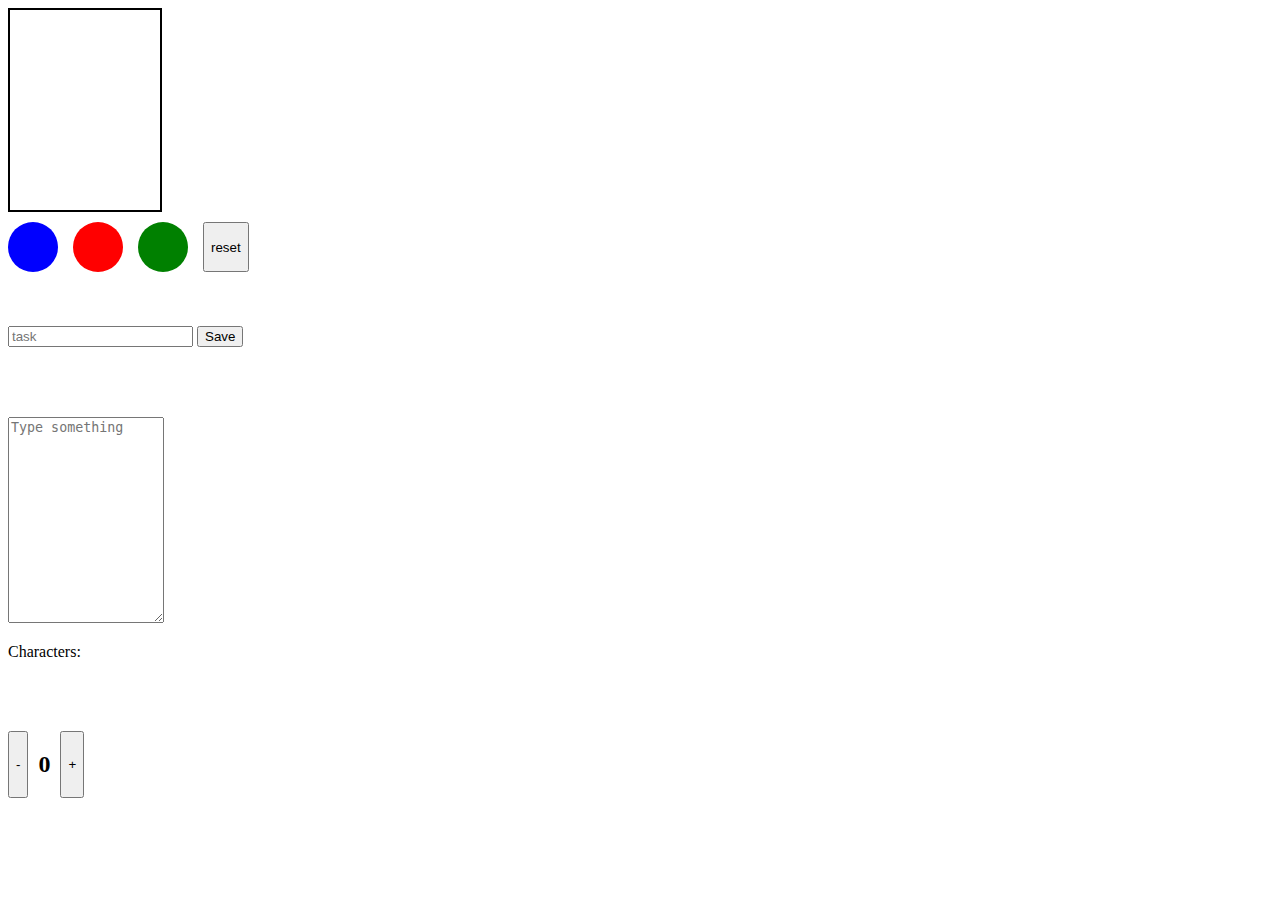
<file: domDet/index.html>
<!DOCTYPE html>
<html lang="en">
  <head>
    <meta charset="UTF-8" />
    <meta name="viewport" content="width=device-width, initial-scale=1.0" />
    <title>Document</title>
    <link rel="stylesheet" href="style.css" />
  </head>
  <body>
    <div class="colorBox"></div>
    <div class="colors">
      <div id="blue"></div>
      <div id="red"></div>
      <div id="green"></div>
      <button id="resetBtn">reset</button>
    </div>

    <br />
    <br />
    <br />

    <input type="text" placeholder="task" id="toDoTask" />
    <button id="saveBtn">Save</button>
    <ul id="list"></ul>
    <br />
    <br />
    <br />

    <div>
      <textarea id="texts" placeholder="Type something"></textarea>
      <p id="characterCount">Characters:</p>
    </div>

    <br />
    <br />
    <br />
    <div id="simpleCounter">
      <button id="minus">-</button>
      <h2 id="count">0</h2>
      <button id="plus">+</button>
    </div>

    <script src="dom.js"></script>
  </body>
</html>
</file>
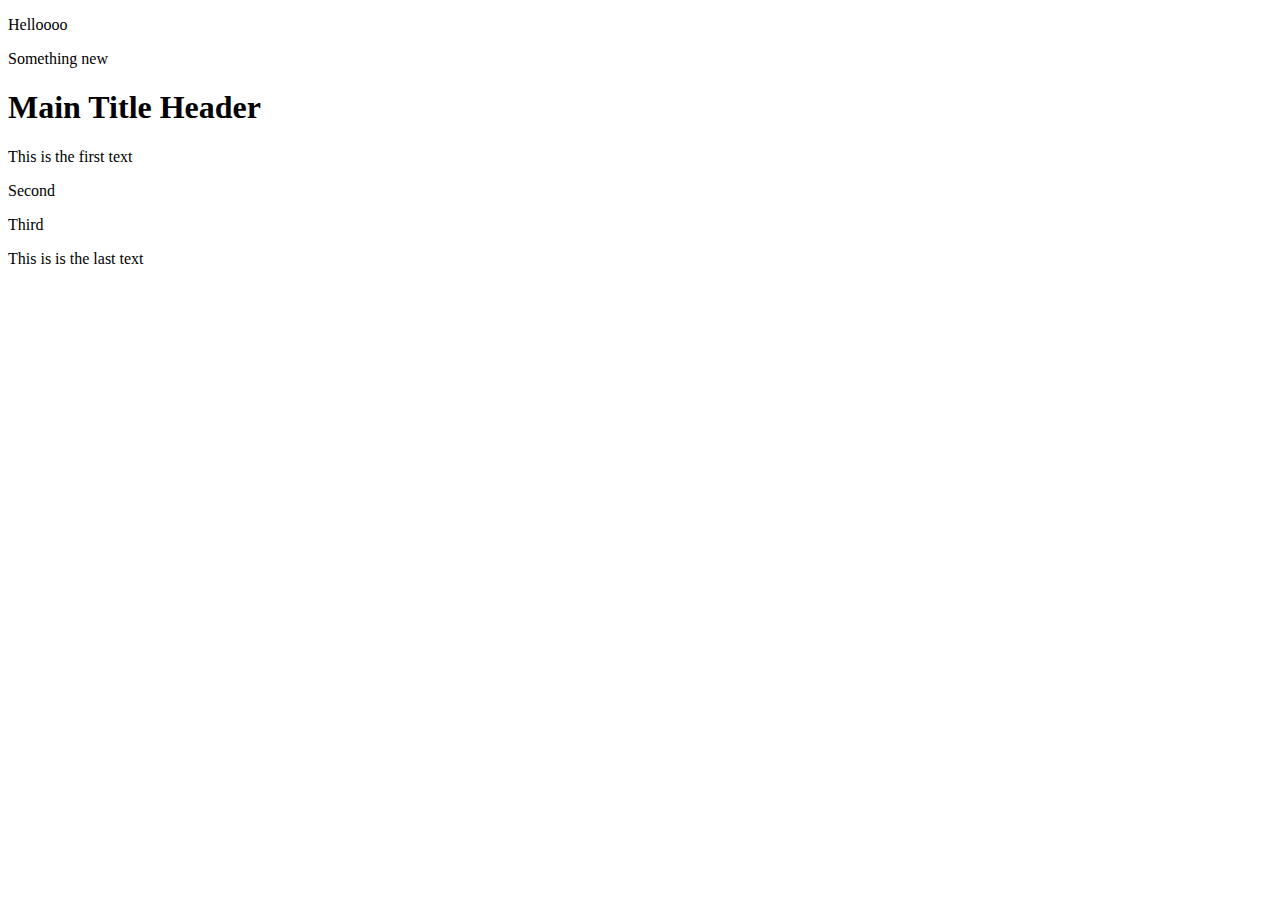
<file: Jeta/index.html>
<!DOCTYPE html>
<html lang="en">
<head>
    <meta charset="UTF-8">
    <meta name="viewport" content="width=device-width, initial-scale=1.0">
    <title>Document</title>
    <link rel="stylesheet" href="style.css">
</head>

<body>

    <div>
        <p>Helloooo</p>
    </div>

    <div>
        <p>Something new</p>
    </div>

    <h1 id="main">Main Title Header</h1>
    <p class="text-style">This is the first text</p>
    <p>Second</p>
    <p>Third</p>
    <p class="text-style">This is is the last text</p>

    <script src="dom.js"></script>
</body> 
</html>
</file>
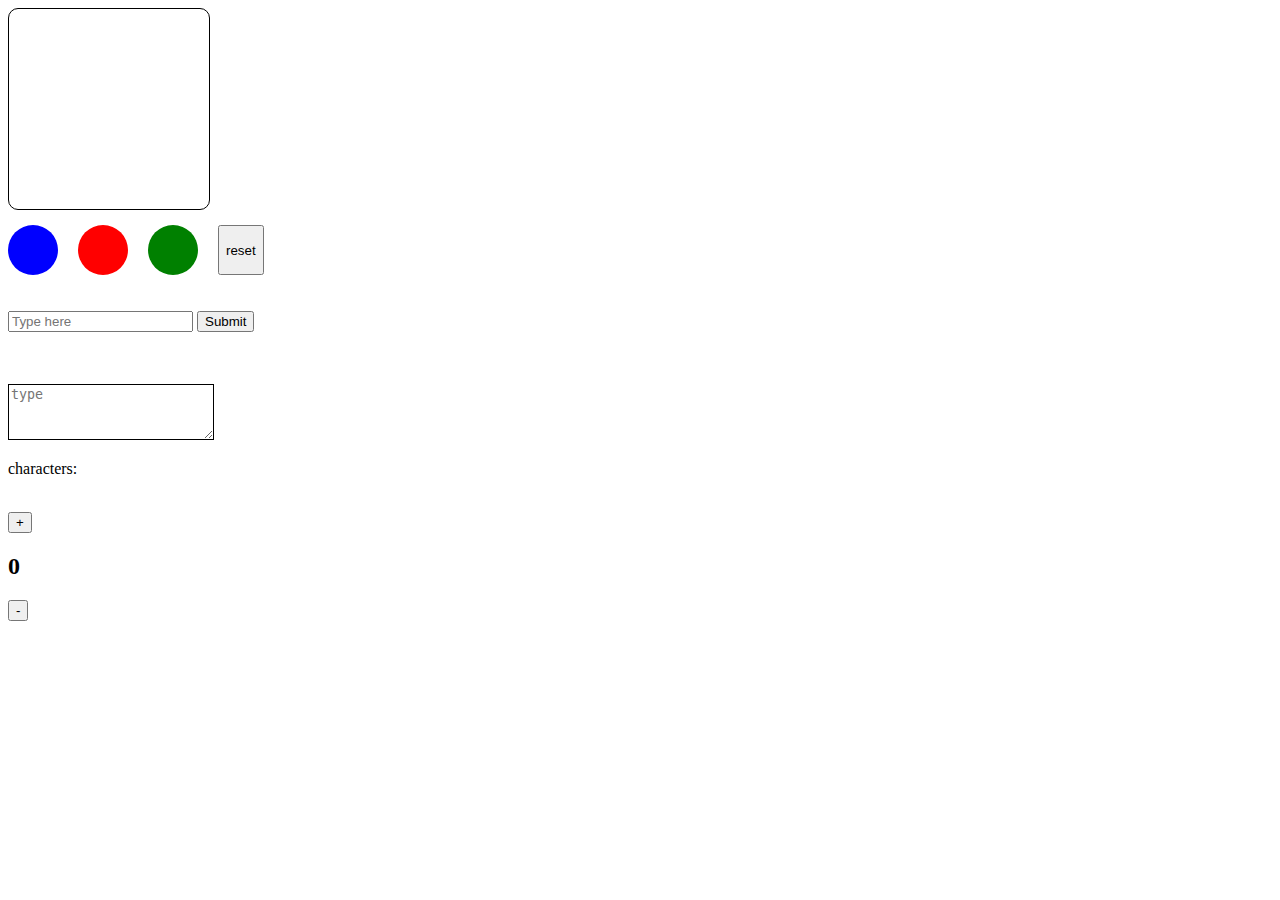
<file: Drini/dom.html>
<!DOCTYPE html>
<html lang="en">
<head>
    <meta charset="UTF-8">
    <meta name="viewport" content="width=device-width, initial-scale=1.0">
    <title>Document</title>
    <link rel="stylesheet" href="dom.css">
</head>
<body>
    <!-- 1 -->
    <div class="box"></div>
<div class="colors">
    <div class="color" id="blue"></div>
    <div class="color" id="red"></div>
    <div class="color" id="green"></div>
    <button id="button">reset</button>
</div>
<br>
<br>
<!-- 2 -->
<input id="input" type="text" placeholder="Type here">
<button id="submitBtn">Submit</button>
<ul class="list">

</ul>

<br>
<br>
<!-- 3 -->
<textarea name="text" id="text" placeholder="type"></textarea>
<p id="paragraph">characters:</p>





<br>

<!-- 4 -->

<button id="btn">+</button>
<h2 id="h2">0</h2>
<button id="btn-2">-</button>
 

<script src="dom.js"></script>
</body>
</html>
</file>
<file: domDet/style.css>
.colorBox{
    width: 150px;
    height: 200px;
    border: 2px solid black;
    
}

.colors{
    display: flex;
    gap: 15px;
    margin-top: 10px;
    
}
#blue{
    background-color: blue;
     width: 50px;
    height: 50px;
    border-radius: 50%;
    cursor: pointer;
}
#red{
    background-color: rgb(255, 0, 0);
    width: 50px;
    height: 50px;
    border-radius: 50%;
    cursor: pointer;
}
#green{
    background-color: green;
    width: 50px;
    height: 50px;
    border-radius: 50%;
    cursor: pointer;
}
#texts{
    width: 150px;
    height: 200px;
}
#simpleCounter{
    display: flex;
    gap: 10px;

}
</file>
<file: Jeta/style.css>
.highlight {
 background-color: blueviolet !important;
}
</file>
<file: Drini/dom.css>
.box{
    border: 1px solid black;
    width: 200px;
    height: 200px;
    border-radius: 10px;
}
.color{
    width: 50px;
    height: 50px;
    border-radius: 50%;
    background-color: blue;
}
.colors{
    display: flex;
    gap: 20px;
    margin-top: 15px;
    cursor: pointer;
}
#blue{
    background-color: blue;
}
#red{
    background-color: red;
}
#green{
    background-color: green;
}

textarea{
    width: 200px;
    height: 50px;
    border: 1px solid black;
}
</file>
